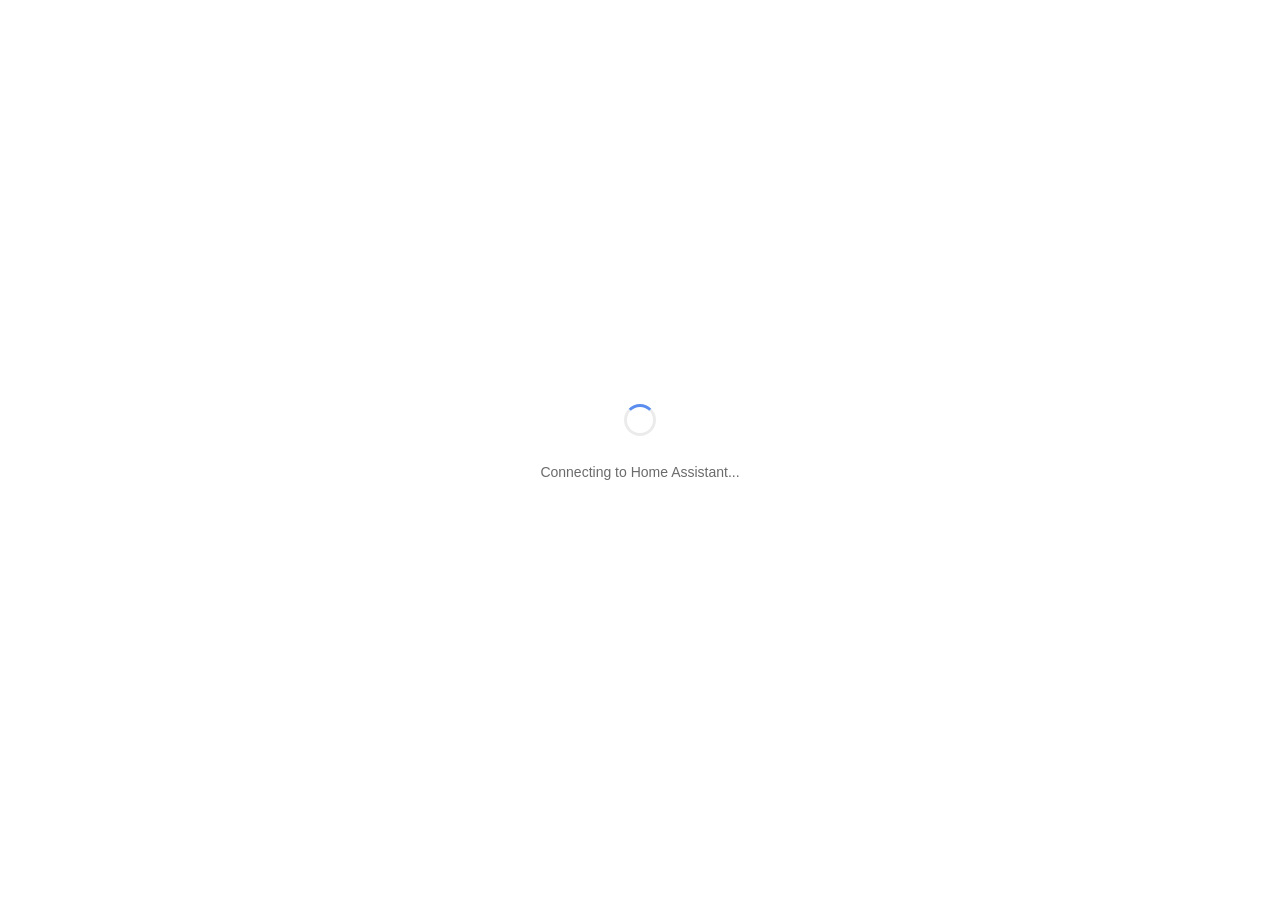
<file: custom_components/budget_book/www/index.html>
<!DOCTYPE html>
<html lang="zh-Hant">
<head>
  <meta charset="UTF-8" />
  <meta name="viewport" content="width=device-width, initial-scale=1.0" />
  <title>記帳本</title>
  <link rel="stylesheet" href="style.css?v=1.2.7" />
  <script src="vendor/chart.umd.js"></script>
</head>
<body>
  <div id="app">
    <div id="loading" class="loading">
      <div class="spinner"></div>
      <p data-i18n="loading.connecting">連接 Home Assistant 中…</p>
    </div>

    <div id="main" style="display:none">
      <header>
        <h1><span class="logo">📒</span> <span data-i18n="app.title">記帳本</span></h1>
        <div class="header-right">
          <select id="book-switcher"></select>
          <button id="btn-quick-add" class="btn-primary" data-i18n="action.quick_add">+ 記一筆</button>
        </div>
      </header>

      <nav class="tabs">
        <button class="tab active" data-tab="home" data-i18n="tab.home">總覽</button>
        <button class="tab" data-tab="tx" data-i18n="tab.transactions">交易</button>
        <button class="tab" data-tab="charts" data-i18n="tab.charts">圖表</button>
        <button class="tab" data-tab="categories" data-i18n="tab.categories">分類</button>
        <button class="tab" data-tab="budgets" data-i18n="tab.budgets">預算</button>
        <button class="tab" data-tab="recurring" data-i18n="tab.recurring">固定支出</button>
        <button class="tab" data-tab="settings" data-i18n="tab.settings">設定</button>
      </nav>

      <main>
        <!-- ============ 總覽 ============ -->
        <section id="tab-home" class="tab-content active">
          <div id="budget-banner"></div>

          <div class="metric-grid">
            <div class="metric metric-primary">
              <div class="metric-label" data-i18n="metric.month_expense">本月支出</div>
              <div class="metric-value negative" id="m-month-expense">—</div>
            </div>
            <div class="metric metric-primary">
              <div class="metric-label" data-i18n="metric.month_income">本月收入</div>
              <div class="metric-value positive" id="m-month-income">—</div>
            </div>
            <div class="metric metric-primary">
              <div class="metric-label" data-i18n="metric.month_balance">本月結餘</div>
              <div class="metric-value" id="m-month-balance">—</div>
              <div class="metric-sub" id="m-month-label">—</div>
            </div>
            <div class="metric metric-primary">
              <div class="metric-label" data-i18n="metric.total_balance">總結餘</div>
              <div class="metric-value" id="m-balance">—</div>
              <div class="metric-sub" id="m-tx-count">—</div>
            </div>
          </div>

          <div class="card">
            <div class="card-header" data-i18n="home.category_expense">本月分類支出</div>
            <div id="home-categories" class="category-list"></div>
          </div>

          <div class="card">
            <div class="card-header" data-i18n="home.upcoming">即將到期(固定支出)</div>
            <div id="home-upcoming" class="upcoming-list"></div>
          </div>

          <div class="card">
            <div class="card-header" data-i18n="home.recent">近期交易</div>
            <table class="data-table">
              <thead><tr><th data-i18n="table.date">日期</th><th data-i18n="table.category">分類</th><th style="text-align:right" data-i18n="table.amount">金額</th><th data-i18n="table.note">備註</th></tr></thead>
              <tbody id="home-recent-tbody"></tbody>
            </table>
          </div>
        </section>

        <!-- ============ 交易 ============ -->
        <section id="tab-tx" class="tab-content">
          <div class="toolbar">
            <input type="text" id="tx-filter" placeholder="搜尋備註、金額…" data-i18n-placeholder="filter.search" />
            <select id="tx-type-filter">
              <option value="" data-i18n="filter.all_types">全部類型</option>
              <option value="income" data-i18n="type.income">收入</option>
              <option value="expense" data-i18n="type.expense">支出</option>
            </select>
            <select id="tx-cat-filter">
              <option value="" data-i18n="filter.all_categories">全部分類</option>
            </select>
            <select id="tx-month-filter">
              <option value="" data-i18n="filter.all_months">全部月份</option>
            </select>
          </div>
          <div class="card">
            <table class="data-table">
              <thead>
                <tr>
                  <th data-i18n="table.date">日期</th>
                  <th data-i18n="table.type">類型</th>
                  <th data-i18n="table.category">分類</th>
                  <th style="text-align:right" data-i18n="table.amount">金額</th>
                  <th data-i18n="table.note">備註</th>
                  <th></th>
                </tr>
              </thead>
              <tbody id="tx-tbody"></tbody>
            </table>
            <div id="tx-empty" class="empty" data-i18n="empty.no_transactions">尚無交易</div>
          </div>
        </section>

        <!-- ============ 圖表 ============ -->
        <section id="tab-charts" class="tab-content">
          <div class="card" id="food-card">
            <div class="card-header" data-i18n="food.title">餐飲細項</div>
            <p class="hint" data-i18n="food.hint">依餐別或通路查看支出。沒填的紀錄也會計入總額。</p>
            <div class="food-filters">
              <label><span data-i18n="food.month">月份</span><input type="month" id="food-month" min="1900-01" max="2100-12" /></label>
              <label><span data-i18n="food.meal">餐別</span><select id="food-meal"></select></label>
              <label><span data-i18n="food.channel">通路</span><select id="food-channel"></select></label>
            </div>
            <p id="food-total" class="food-total" role="status" aria-live="polite"></p>
            <div class="food-breakdowns">
              <div><h3 data-i18n="food.by_meal">按餐別</h3><table class="data-table"><thead><tr><th data-i18n="food.meal">餐別</th><th data-i18n="table.amount">金額</th></tr></thead><tbody id="food-meal-tbody"></tbody></table></div>
              <div><h3 data-i18n="food.by_channel">按通路</h3><table class="data-table"><thead><tr><th data-i18n="food.channel">通路</th><th data-i18n="table.amount">金額</th></tr></thead><tbody id="food-channel-tbody"></tbody></table></div>
            </div>
          </div>
          <div class="card">
            <div class="card-header" data-i18n="chart.trend">近 6 個月收入 vs 支出</div>
            <div class="chart-wrap"><canvas id="chart-trend"></canvas></div>
          </div>
          <div class="card">
            <div class="card-header" data-i18n="chart.pie">本月支出組成</div>
            <div class="chart-wrap"><canvas id="chart-pie"></canvas></div>
          </div>
          <div class="card">
            <div class="card-header" data-i18n="chart.budget_usage">本月各類別預算使用率</div>
            <div class="chart-wrap"><canvas id="chart-budgets"></canvas></div>
          </div>
        </section>

        <!-- ============ 分類 ============ -->
        <section id="tab-categories" class="tab-content">
          <div class="card">
            <div class="card-header" style="display:flex;justify-content:space-between;align-items:center">
              <span data-i18n="categories.expense">支出分類</span>
              <button id="btn-add-cat-expense" class="btn-primary" data-i18n="categories.add_expense">+ 新增支出分類</button>
            </div>
            <p class="hint" data-i18n="categories.hint">各記帳本的分類獨立不共用。刪除分類會一併移除其預算設定,原有交易自動改歸「其他」。</p>
            <div id="cat-list-expense" class="chip-grid"></div>
          </div>
          <div class="card">
            <div class="card-header" style="display:flex;justify-content:space-between;align-items:center">
              <span data-i18n="categories.income">收入分類</span>
              <button id="btn-add-cat-income" class="btn-primary" data-i18n="categories.add_income">+ 新增收入分類</button>
            </div>
            <div id="cat-list-income" class="chip-grid"></div>
          </div>
        </section>

        <!-- ============ 預算 ============ -->
        <section id="tab-budgets" class="tab-content">
          <div class="card">
            <div class="card-header" data-i18n="budgets.title">本月預算管理</div>
            <p class="hint" data-i18n="budgets.hint">為支出分類設定月度上限,使用率達 80% 會警示,超出會推播。</p>
            <div id="budget-list"></div>
          </div>
        </section>

        <!-- ============ 固定支出 ============ -->
        <section id="tab-recurring" class="tab-content">
          <div class="card">
            <div class="card-header" data-i18n="recurring.title">固定支出(自動記帳)</div>
            <p class="hint" data-i18n="recurring.hint">設定每月固定日期自動寫入(房租、訂閱、保險等)。HA 每天 09:00 自動執行檢查。</p>
            <table class="data-table">
              <thead>
                <tr>
                  <th data-i18n="table.name">名稱</th>
                  <th data-i18n="table.type">類型</th>
                  <th data-i18n="table.category">分類</th>
                  <th style="text-align:right" data-i18n="table.amount">金額</th>
                  <th style="text-align:center" data-i18n="table.monthly_day">每月</th>
                  <th data-i18n="table.last_run">上次執行</th>
                  <th></th>
                </tr>
              </thead>
              <tbody id="recurring-tbody"></tbody>
            </table>
            <div id="recurring-empty" class="empty" data-i18n="empty.no_recurring">尚未設定固定支出</div>
            <div class="form-actions" style="margin-top:12px">
              <button id="btn-add-recurring" class="btn-primary" data-i18n="recurring.add">+ 新增固定支出</button>
              <button id="btn-run-recurring" class="btn-secondary" data-i18n="recurring.run">立即執行檢查</button>
            </div>
          </div>
        </section>

        <!-- ============ 設定 ============ -->
        <section id="tab-settings" class="tab-content">
          <div class="card">
            <div class="card-header" data-i18n="settings.books">記帳本管理</div>
            <table class="data-table">
              <thead><tr><th data-i18n="table.name">名稱</th><th data-i18n="table.currency">幣別</th><th data-i18n="table.transaction_count">交易數</th><th></th></tr></thead>
              <tbody id="books-tbody"></tbody>
            </table>
            <div class="form-actions" style="margin-top:12px">
              <button id="btn-new-book" class="btn-primary" data-i18n="settings.new_book">+ 新增記帳本</button>
            </div>
          </div>
          <div class="card">
            <div class="card-header" data-i18n="settings.data">資料管理</div>
            <div class="form-actions">
              <button id="btn-export" class="btn-secondary" data-i18n="settings.export">匯出 JSON</button>
              <button id="btn-import" class="btn-secondary" data-i18n="settings.import">匯入 JSON</button>
              <button id="btn-load-sample" class="btn-secondary" data-i18n="settings.load_sample">載入範例</button>
              <button id="btn-clear" class="btn-danger" data-i18n="settings.clear">清空目前記帳本</button>
            </div>
            <input type="file" id="import-file" accept=".json,application/json" style="display:none" />
          </div>
          <div class="card">
            <div class="card-header" data-i18n="settings.language">語系</div>
            <div class="form-row">
              <label for="language-select" data-i18n="settings.language">語系</label>
              <select id="language-select">
                <option value="auto" data-i18n="language.auto">自動（跟隨 Home Assistant）</option>
                <option value="en" data-i18n="language.en">English</option>
                <option value="zh-Hant" data-i18n="language.zh-Hant">繁體中文</option>
                <option value="zh-Hans" data-i18n="language.zh-Hans">簡體中文</option>
              </select>
              <p class="hint" data-i18n="settings.language_hint">自動模式會跟隨 Home Assistant 語系。你也可以在此瀏覽器手動指定語系。</p>
            </div>
          </div>
          <div class="card">
            <div class="card-header" data-i18n="settings.about">關於</div>
            <p class="hint" data-i18n="settings.about_text">記帳本 v1.2.7 — 整合於 Home Assistant，資料存在 HA storage 並隨著系統備份。</p>
          </div>
        </section>
      </main>
    </div>

    <div id="error" class="error" style="display:none">
      <p id="error-msg"></p>
    </div>

    <!-- Modal: Quick add transaction -->
    <div id="modal-tx" class="modal-overlay" style="display:none">
      <div class="modal">
        <div class="modal-header">
          <span id="modal-tx-title" data-i18n="modal.transaction.title">新增交易</span>
          <button class="modal-close" data-close="modal-tx">×</button>
        </div>
        <div class="modal-body">
          <div class="tx-type-switch">
            <button class="tx-type-btn active" data-type="expense" data-i18n="type.expense">支出</button>
            <button class="tx-type-btn" data-type="income" data-i18n="type.income">收入</button>
          </div>
          <div class="form-row">
            <label data-i18n="field.amount">金額</label>
            <input type="number" id="tx-amount" step="1" min="0" placeholder="例如 350" data-i18n-placeholder="placeholder.amount" />
          </div>
          <div class="form-row">
            <label data-i18n="field.category">分類</label>
            <div id="tx-cat-picker" class="chip-grid"></div>
          </div>
          <div class="form-row">
            <label data-i18n="field.date">日期</label>
            <input type="date" id="tx-date" />
          </div>
          <div class="form-row">
            <label data-i18n="field.time">時間</label>
            <div class="time-picker">
              <select id="tx-ampm"><option value="am" data-i18n="time.am">上午</option><option value="pm" data-i18n="time.pm">下午</option></select>
              <select id="tx-hour"></select>
              <span data-i18n="time.hour">點</span>
              <select id="tx-minute"></select>
              <span data-i18n="time.minute">分</span>
            </div>
          </div>
          <div id="tx-food-fields" hidden>
            <div class="tx-food-grid">
              <div class="form-row">
                <label for="tx-food-meal" data-i18n="food.meal_optional">餐別（選填）</label>
                <select id="tx-food-meal"></select>
              </div>
              <div class="form-row">
                <label for="tx-food-channel" data-i18n="food.channel_optional">通路（選填）</label>
                <input type="text" id="tx-food-channel" list="tx-food-channels" maxlength="30" placeholder="例如 現場、Uber Eats" data-i18n-placeholder="food.channel_placeholder" aria-describedby="tx-food-hint" />
                <datalist id="tx-food-channels"></datalist>
              </div>
            </div>
            <p class="hint" id="tx-food-hint" data-i18n="food.editor_hint">通路可選常用名稱或自行輸入，不必填店家；備註可另外補充。</p>
          </div>
          <div class="form-row">
            <label for="tx-note" data-i18n="field.note">備註</label>
            <input type="text" id="tx-note" placeholder="選填,例如「便當」" data-i18n-placeholder="placeholder.note" />
          </div>
        </div>
        <div class="modal-footer">
          <button class="btn-secondary" data-close="modal-tx" data-i18n="action.cancel">取消</button>
          <button id="tx-submit" class="btn-primary" data-i18n="action.save">儲存</button>
        </div>
      </div>
    </div>

    <!-- Modal: Book management -->
    <div id="modal-book" class="modal-overlay" style="display:none">
      <div class="modal">
        <div class="modal-header">
          <span id="modal-book-title" data-i18n="modal.book.title">新增記帳本</span>
          <button class="modal-close" data-close="modal-book">×</button>
        </div>
        <div class="modal-body">
          <div class="form-row">
            <label data-i18n="field.name">名稱</label>
            <input type="text" id="book-name" placeholder="例如「日常開銷」「旅遊基金」" data-i18n-placeholder="placeholder.book_name" />
          </div>
          <div class="form-row">
            <label data-i18n="field.currency">幣別</label>
            <input type="text" id="book-currency" value="TWD" />
          </div>
        </div>
        <div class="modal-footer">
          <button class="btn-secondary" data-close="modal-book" data-i18n="action.cancel">取消</button>
          <button id="book-submit" class="btn-primary" data-i18n="action.create">建立</button>
        </div>
      </div>
    </div>

    <!-- Modal: Recurring rule -->
    <div id="modal-recurring" class="modal-overlay" style="display:none">
      <div class="modal">
        <div class="modal-header">
          <span data-i18n="modal.recurring.title">新增固定支出</span>
          <button class="modal-close" data-close="modal-recurring">×</button>
        </div>
        <div class="modal-body">
          <div class="form-row">
            <label data-i18n="field.name">名稱</label>
            <input type="text" id="rec-name" placeholder="例如「房租」「Netflix」" data-i18n-placeholder="placeholder.recurring_name" />
          </div>
          <div class="form-row">
            <label data-i18n="field.type">類型</label>
            <select id="rec-type">
              <option value="expense" data-i18n="type.expense">支出</option>
              <option value="income" data-i18n="type.income">收入</option>
            </select>
          </div>
          <div class="form-row">
            <label data-i18n="field.amount">金額</label>
            <input type="number" id="rec-amount" step="1" min="0" />
          </div>
          <div class="form-row">
            <label data-i18n="field.category">分類</label>
            <select id="rec-category"></select>
          </div>
          <div class="form-row">
            <label data-i18n="field.day_of_month">每月幾號</label>
            <input type="number" id="rec-day" min="1" max="31" value="1" />
          </div>
          <div class="form-row">
            <label data-i18n="field.note">備註</label>
            <input type="text" id="rec-note" placeholder="選填" data-i18n-placeholder="placeholder.optional" />
          </div>
        </div>
        <div class="modal-footer">
          <button class="btn-secondary" data-close="modal-recurring" data-i18n="action.cancel">取消</button>
          <button id="rec-submit" class="btn-primary" data-i18n="action.create">建立</button>
        </div>
      </div>
    </div>

    <!-- Modal: Budget set -->
    <div id="modal-budget" class="modal-overlay" style="display:none">
      <div class="modal">
        <div class="modal-header">
          <span id="modal-budget-title" data-i18n="modal.budget.title">設定預算</span>
          <button class="modal-close" data-close="modal-budget">×</button>
        </div>
        <div class="modal-body">
          <div class="form-row">
            <label id="budget-cat-label" data-i18n="field.category">分類</label>
            <input type="hidden" id="budget-cat-id" />
          </div>
          <div class="form-row">
            <label data-i18n="field.monthly_limit">每月上限 (留空或填 0 移除預算)</label>
            <input type="number" id="budget-amount" step="100" min="0" />
          </div>
        </div>
        <div class="modal-footer">
          <button class="btn-secondary" data-close="modal-budget" data-i18n="action.cancel">取消</button>
          <button id="budget-submit" class="btn-primary" data-i18n="action.save">儲存</button>
        </div>
      </div>
    </div>

    <div id="modal-cat" class="modal-overlay" style="display:none">
      <div class="modal">
        <div class="modal-header">
          <span id="modal-cat-title" data-i18n="modal.category.title">新增分類</span>
          <button class="modal-close" data-close="modal-cat">×</button>
        </div>
        <div class="modal-body">
          <div class="form-row">
            <label data-i18n="field.category_name">分類名稱</label>
            <input type="text" id="cat-name" placeholder="例如:寵物、保險" data-i18n-placeholder="placeholder.category_name" />
          </div>
          <div class="form-row">
            <label data-i18n="field.color">顏色</label>
            <input type="color" id="cat-color" value="#E67E22" style="width:60px;height:38px;padding:2px" />
          </div>
          <div class="form-row">
            <label data-i18n="field.icon">圖示 (選填,mdi 名稱)</label>
            <input type="text" id="cat-icon" placeholder="mdi:tag" />
          </div>
        </div>
        <div class="modal-footer">
          <button class="btn-secondary" data-close="modal-cat" data-i18n="action.cancel">取消</button>
          <button id="cat-submit" class="btn-primary" data-i18n="action.add">新增</button>
        </div>
      </div>
    </div>
  </div>

  <script src="food.js?v=1.2.7"></script>
  <script src="app.js?v=1.2.7"></script>
</body>
</html>
</file>
<file: custom_components/budget_book/www/style.css>
:root {
  --bg: #ffffff;
  --bg-secondary: #f7f7f5;
  --bg-tertiary: #f0efe9;
  --text: #1a1a1a;
  --text-secondary: #6b6b6b;
  --text-muted: #999;
  --border: rgba(0, 0, 0, 0.08);
  --border-strong: rgba(0, 0, 0, 0.16);
  --accent: #5B8DEF;
  --accent-bg: #E6EEFD;
  --positive: #3B6D11;
  --positive-bg: #EAF3DE;
  --negative: #A32D2D;
  --negative-bg: #FCEBEB;
  --info: #185FA5;
  --info-bg: #E6F1FB;
  --warning: #BA7517;
  --warning-bg: #FAEEDA;
  --radius: 10px;
  --radius-sm: 6px;
}

@media (prefers-color-scheme: dark) {
  :root {
    --bg: #1a1a1a;
    --bg-secondary: #242424;
    --bg-tertiary: #2e2e2e;
    --text: #f0f0f0;
    --text-secondary: #b0b0b0;
    --text-muted: #777;
    --border: rgba(255, 255, 255, 0.1);
    --border-strong: rgba(255, 255, 255, 0.2);
    --accent: #6FA1FF;
    --accent-bg: rgba(111, 161, 255, 0.15);
    --positive: #97C459;
    --positive-bg: rgba(151, 196, 89, 0.15);
    --negative: #E24B4A;
    --negative-bg: rgba(226, 75, 74, 0.15);
    --info: #378ADD;
    --info-bg: rgba(55, 138, 221, 0.15);
    --warning: #EF9F27;
    --warning-bg: rgba(239, 159, 39, 0.15);
  }
}

* { box-sizing: border-box; }

body {
  margin: 0;
  font-family: -apple-system, BlinkMacSystemFont, "Segoe UI", "PingFang TC", "Microsoft JhengHei", sans-serif;
  background: var(--bg);
  color: var(--text);
  font-size: 14px;
  line-height: 1.5;
}

#app { min-height: 100vh; }

.loading {
  display: flex;
  flex-direction: column;
  align-items: center;
  justify-content: center;
  min-height: 100vh;
  color: var(--text-secondary);
}

.spinner {
  width: 32px;
  height: 32px;
  border: 3px solid var(--border);
  border-top-color: var(--accent);
  border-radius: 50%;
  animation: spin 0.8s linear infinite;
  margin-bottom: 12px;
}
@keyframes spin { to { transform: rotate(360deg); } }

.error {
  padding: 20px;
  background: var(--negative-bg);
  color: var(--negative);
  border-radius: var(--radius);
  margin: 20px;
}

header {
  display: flex;
  align-items: center;
  justify-content: space-between;
  padding: 14px 20px;
  border-bottom: 1px solid var(--border);
  background: var(--bg);
  position: sticky;
  top: 0;
  z-index: 10;
  gap: 12px;
  flex-wrap: wrap;
}
header h1 {
  margin: 0;
  font-size: 18px;
  font-weight: 500;
  display: flex;
  align-items: center;
  gap: 8px;
}
.logo { font-size: 20px; }
.header-right {
  display: flex;
  align-items: center;
  gap: 8px;
}

.tabs {
  display: flex;
  gap: 0;
  border-bottom: 1px solid var(--border);
  padding: 0 12px;
  background: var(--bg);
  overflow-x: auto;
  position: sticky;
  top: 57px;
  z-index: 9;
}
.tab {
  background: none;
  border: none;
  padding: 12px 14px;
  font-size: 14px;
  color: var(--text-secondary);
  cursor: pointer;
  border-bottom: 2px solid transparent;
  white-space: nowrap;
  font-family: inherit;
}
.tab:hover { color: var(--text); }
.tab.active {
  color: var(--text);
  border-bottom-color: var(--accent);
  font-weight: 500;
}

main { padding: 20px; max-width: 1100px; margin: 0 auto; }
.tab-content { display: none; }
.tab-content.active { display: block; }

/* Metrics */
.metric-grid {
  display: grid;
  grid-template-columns: repeat(auto-fit, minmax(180px, 1fr));
  gap: 12px;
  margin-bottom: 20px;
}
.metric {
  background: var(--bg-secondary);
  padding: 16px;
  border-radius: var(--radius);
  border: 1px solid var(--border);
}
.metric-primary {
  background: var(--bg);
  border: 1px solid var(--border-strong);
}
.metric-label {
  font-size: 12px;
  color: var(--text-secondary);
  margin-bottom: 6px;
}
.metric-value {
  font-size: 22px;
  font-weight: 500;
  letter-spacing: -0.02em;
}
.metric-sub {
  font-size: 12px;
  color: var(--text-secondary);
  margin-top: 4px;
}
.positive { color: var(--positive); }
.negative { color: var(--negative); }

/* Card */
.card {
  background: var(--bg);
  border: 1px solid var(--border);
  border-radius: var(--radius);
  margin-bottom: 16px;
  overflow: hidden;
}
.card-header {
  padding: 12px 16px;
  font-weight: 500;
  font-size: 14px;
  border-bottom: 1px solid var(--border);
  background: var(--bg-secondary);
}
.card > *:not(.card-header) { padding: 12px 16px; }
.card > .data-table { padding: 0; }
.card > .chart-wrap { padding: 12px 16px; }

/* Table */
.data-table {
  width: 100%;
  border-collapse: collapse;
  font-size: 13px;
}
.data-table th, .data-table td {
  padding: 10px 12px;
  text-align: left;
  border-bottom: 1px solid var(--border);
}
.data-table th {
  font-weight: 500;
  color: var(--text-secondary);
  font-size: 12px;
  background: var(--bg-secondary);
}
.data-table tr:last-child td { border-bottom: none; }
.data-table tr:hover td { background: var(--bg-secondary); }
.data-table tbody tr.clickable { cursor: pointer; }

.empty {
  padding: 32px;
  text-align: center;
  color: var(--text-muted);
  font-size: 13px;
}

.del-btn {
  background: none;
  border: none;
  color: var(--text-muted);
  cursor: pointer;
  font-size: 16px;
  padding: 4px 8px;
  border-radius: var(--radius-sm);
}
.del-btn:hover { color: var(--negative); background: var(--negative-bg); }

/* Form */
.form-row {
  display: flex;
  flex-direction: column;
  gap: 4px;
  margin-bottom: 14px;
}
.form-row label {
  font-size: 12px;
  color: var(--text-secondary);
  font-weight: 500;
}
.form-row input, .form-row select, .form-row textarea {
  padding: 10px 12px;
  border: 1px solid var(--border-strong);
  border-radius: var(--radius-sm);
  background: var(--bg);
  color: var(--text);
  font-size: 14px;
  font-family: inherit;
}
.form-row input:focus, .form-row select:focus {
  outline: 2px solid var(--accent);
  outline-offset: -1px;
}
.form-actions {
  display: flex;
  gap: 8px;
  justify-content: flex-end;
  flex-wrap: wrap;
}

button {
  font-family: inherit;
  font-size: 14px;
  padding: 8px 14px;
  border-radius: var(--radius-sm);
  cursor: pointer;
  border: 1px solid var(--border-strong);
  background: var(--bg);
  color: var(--text);
}
button:hover { background: var(--bg-secondary); }
.btn-primary {
  background: var(--accent);
  color: white;
  border-color: var(--accent);
  font-weight: 500;
}
.btn-primary:hover { filter: brightness(0.92); background: var(--accent); }
.btn-secondary { background: var(--bg); }
.btn-danger {
  background: var(--negative-bg);
  border-color: var(--negative);
  color: var(--negative);
}
.btn-danger:hover { background: var(--negative); color: white; }

/* Header switcher and toolbar */
#book-switcher {
  padding: 6px 12px;
  border: 1px solid var(--border-strong);
  border-radius: var(--radius-sm);
  background: var(--bg);
  color: var(--text);
  font-size: 14px;
  font-family: inherit;
  cursor: pointer;
}

.toolbar {
  display: flex;
  gap: 8px;
  margin-bottom: 12px;
  flex-wrap: wrap;
}
.toolbar input, .toolbar select {
  padding: 8px 10px;
  border: 1px solid var(--border-strong);
  border-radius: var(--radius-sm);
  background: var(--bg);
  color: var(--text);
  font-size: 14px;
  font-family: inherit;
}
.toolbar input { flex: 1; min-width: 180px; }

/* Banner */
.banner {
  padding: 14px 16px;
  border-radius: var(--radius);
  margin-bottom: 16px;
  border-left: 4px solid;
  font-size: 13px;
}
.banner-warning {
  background: var(--warning-bg);
  border-left-color: var(--warning);
  color: var(--warning);
}
.banner-over {
  background: var(--negative-bg);
  border-left-color: var(--negative);
  color: var(--negative);
}
.banner-title { font-weight: 500; margin-bottom: 4px; }

/* Chart */
.chart-wrap {
  position: relative;
  height: 280px;
}

/* Category list */
.category-list {
  display: flex;
  flex-direction: column;
  gap: 4px;
  padding: 8px 16px !important;
}
.category-row {
  display: flex;
  align-items: center;
  padding: 10px 0;
  border-bottom: 1px solid var(--border);
  gap: 12px;
}
.category-row:last-child { border-bottom: none; }
.cat-color-dot {
  width: 12px;
  height: 12px;
  border-radius: 50%;
  flex-shrink: 0;
}
.category-info { flex: 1; min-width: 0; }
.category-name { font-size: 14px; font-weight: 500; }
.category-meta { font-size: 11px; color: var(--text-muted); margin-top: 2px; }
.category-amount {
  font-size: 15px;
  font-weight: 500;
  text-align: right;
}
.category-bar-wrap {
  flex: 1;
  max-width: 200px;
  height: 6px;
  background: var(--bg-tertiary);
  border-radius: 3px;
  overflow: hidden;
}
.category-bar-fill {
  height: 100%;
  background: var(--accent);
  transition: width 0.3s;
}
.category-bar-fill.warn { background: var(--warning); }
.category-bar-fill.over { background: var(--negative); }

/* Upcoming list */
.upcoming-list {
  display: flex;
  flex-direction: column;
  gap: 8px;
}
.upcoming-row {
  display: flex;
  justify-content: space-between;
  align-items: center;
  padding: 10px 0;
  border-bottom: 1px solid var(--border);
}
.upcoming-row:last-child { border-bottom: none; }
.upcoming-name { font-weight: 500; }
.upcoming-meta { font-size: 12px; color: var(--text-secondary); margin-top: 2px; }
.upcoming-amount.expense { color: var(--negative); }
.upcoming-amount.income { color: var(--positive); }

/* Badge */
.badge {
  display: inline-block;
  padding: 2px 8px;
  border-radius: var(--radius-sm);
  font-size: 11px;
  font-weight: 500;
}
.badge-income { background: var(--positive-bg); color: var(--positive); }
.badge-expense { background: var(--negative-bg); color: var(--negative); }
.badge-soon { background: var(--warning-bg); color: var(--warning); }
.badge-today { background: var(--accent-bg); color: var(--accent); }

/* Chip grid */
.chip-grid {
  display: flex;
  flex-wrap: wrap;
  gap: 6px;
  padding: 8px 16px !important;
}
.chip {
  display: inline-flex;
  align-items: center;
  gap: 5px;
  padding: 6px 12px;
  background: var(--bg-secondary);
  border: 1px solid var(--border);
  border-radius: 999px;
  font-size: 13px;
  cursor: pointer;
  transition: all 0.15s;
}
.chip:hover { background: var(--bg-tertiary); }
.chip.selected {
  background: var(--accent);
  color: white;
  border-color: var(--accent);
}
.chip-dot { width: 8px; height: 8px; border-radius: 50%; }

.cat-chip { cursor: default; }
.cat-del-btn {
  margin-left: 4px;
  border: none;
  background: transparent;
  color: var(--text-muted);
  font-size: 16px;
  line-height: 1;
  cursor: pointer;
  padding: 0 2px;
  border-radius: 50%;
}
.cat-del-btn:hover { color: var(--negative); background: var(--negative-bg); }

/* Hint */
.hint {
  font-size: 12px;
  color: var(--text-muted);
  margin: 4px 16px 12px;
}

/* Modal */
.modal-overlay {
  position: fixed;
  inset: 0;
  background: rgba(0, 0, 0, 0.4);
  display: flex;
  align-items: center;
  justify-content: center;
  z-index: 1000;
  padding: 16px;
}
.modal {
  background: var(--bg);
  border-radius: var(--radius);
  max-width: 500px;
  width: 100%;
  max-height: 90vh;
  overflow-y: auto;
  box-shadow: 0 10px 40px rgba(0,0,0,0.2);
}
.modal-header {
  display: flex;
  justify-content: space-between;
  align-items: center;
  padding: 16px 20px;
  border-bottom: 1px solid var(--border);
  font-size: 16px;
  font-weight: 500;
}
.modal-body { padding: 20px; }
.modal-footer {
  padding: 12px 20px;
  border-top: 1px solid var(--border);
  display: flex;
  justify-content: flex-end;
  gap: 8px;
}
.modal-close {
  background: none;
  border: none;
  font-size: 24px;
  color: var(--text-muted);
  cursor: pointer;
  padding: 0;
  width: 32px;
  height: 32px;
  border-radius: 50%;
}
.modal-close:hover { background: var(--bg-secondary); color: var(--text); }

.tx-type-switch {
  display: flex;
  gap: 4px;
  background: var(--bg-secondary);
  padding: 4px;
  border-radius: var(--radius-sm);
  margin-bottom: 16px;
}
.tx-type-btn {
  flex: 1;
  background: none;
  border: none;
  padding: 8px;
  border-radius: var(--radius-sm);
  cursor: pointer;
  color: var(--text-secondary);
  font-family: inherit;
  font-size: 14px;
}
.tx-type-btn.active {
  background: var(--bg);
  color: var(--text);
  font-weight: 500;
  box-shadow: 0 1px 2px rgba(0,0,0,0.06);
}

/* Budget list */
.budget-row {
  display: flex;
  align-items: center;
  padding: 12px 0;
  border-bottom: 1px solid var(--border);
  gap: 14px;
}
.budget-row:last-child { border-bottom: none; }
.budget-info { flex: 1; min-width: 0; }
.budget-progress {
  height: 8px;
  background: var(--bg-tertiary);
  border-radius: 4px;
  overflow: hidden;
  margin-top: 6px;
}
.budget-progress-fill {
  height: 100%;
  background: var(--positive);
  transition: width 0.3s;
}
.budget-progress-fill.warn { background: var(--warning); }
.budget-progress-fill.over { background: var(--negative); }
.budget-amount-display {
  font-size: 13px;
  color: var(--text-secondary);
  margin-top: 4px;
}

.time-picker {
  display: flex;
  align-items: center;
  gap: 6px;
}
.time-picker select {
  flex: 1;
  min-width: 0;
}
.tx-time {
  font-size: 11px;
  color: var(--text-muted);
}
/* Dining detail filters stay usable in HA's narrow sidebar panel. */
.food-filters { display: flex; flex-wrap: wrap; gap: 12px; padding: 0 16px; }
.food-filters label { display: grid; gap: 6px; flex: 1 1 130px; min-width: 0; }
.food-filters input, .food-filters select { width: 100%; min-width: 0; min-height: 40px; padding: 8px 10px; box-sizing: border-box; border: 1px solid var(--border-strong); border-radius: var(--radius-sm); background: var(--bg); color: var(--text); font: inherit; }
.food-filters input:focus-visible, .food-filters select:focus-visible { outline: 2px solid var(--accent); outline-offset: 2px; }
.food-total { padding: 4px 16px; font-size: 1.2rem; font-weight: 600; }
.food-breakdowns { display: grid; grid-template-columns: repeat(2, minmax(0, 1fr)); gap: 16px; padding: 0 16px 16px; }
.food-breakdowns h3 { font-size: 0.95rem; }
.food-breakdowns td:first-child { overflow-wrap: anywhere; }
.food-breakdowns th:last-child, .food-breakdowns td:last-child { text-align: right; }
@media (max-width: 600px) { .food-breakdowns { grid-template-columns: 1fr; } }

/* Optional dining fields in the existing transaction form. */
.tx-food-grid { display: grid; grid-template-columns: minmax(0, 1fr) minmax(0, 1fr); gap: 12px; }
.tx-food-grid .form-row { min-width: 0; margin-bottom: 8px; }
.tx-food-grid input, .tx-food-grid select { width: 100%; min-width: 0; box-sizing: border-box; }
#tx-food-fields > .hint { margin: 0 0 16px; }
@media (max-width: 420px) { .tx-food-grid { grid-template-columns: minmax(0, 1fr); gap: 0; } }

#modal-tx .modal-footer { position: sticky; bottom: 0; z-index: 1; background: var(--bg); }
</file>
